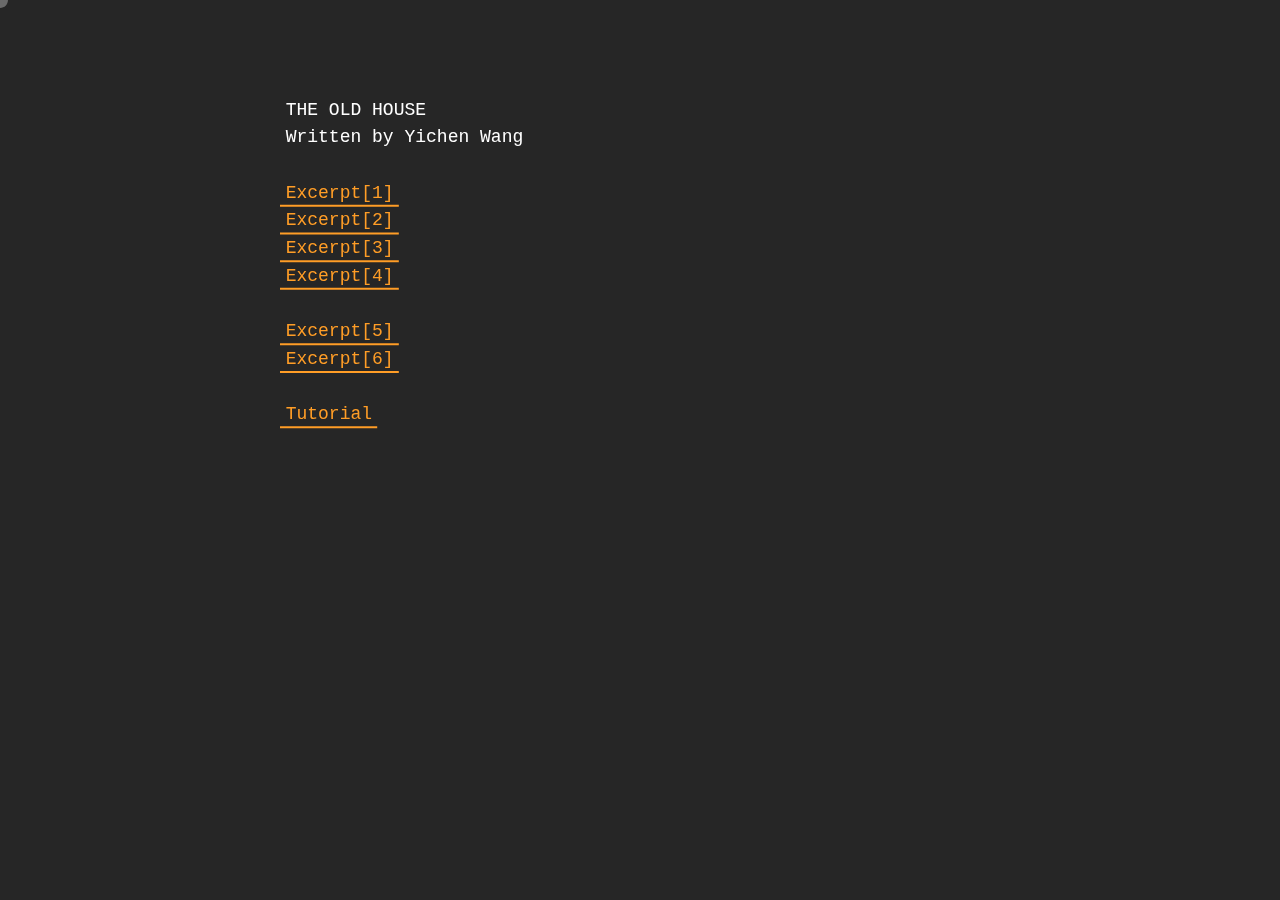
<file: Final-Project/index.html>
<!DOCTYPE html>
<html>
  <head>
    <meta charset="utf-8">
    <meta name="viewport" width=device-width, initial-scale=1.0, maximum-scale=1.0, user-scalable=0>

    <!-- CSS stylesheet(s) -->
    <link rel="stylesheet" type="text/css" href="css/style.css" />

    <!-- Library script(s) -->
    <script src="js/libraries/p5.min.js"></script>
    <script src="js/libraries/p5.dom.min.js"></script>

    <!-- My script(s) -->
    <script src="js/Line.js"></script>
    <script src="js/Word.js"></script>
    <script src="js/WordButton.js"></script>
    <script src="js/WordDraggable.js"></script>
    <script src="js/WordDroppable.js"></script>
    <script src="js/WordTypable.js"></script>
    <script src="js/WordLinkable.js"></script>
    <script src="js/Paper.js"></script>
    <script src="js/LineEditWindow.js"></script>
    <script src="js/Notification.js"></script>
    <script src="js/script.js"></script>
  </head>

  <body>
    <!-- HTML would go here if needed. -->
  </body>

</html>
</file>
<file: Final-Project/css/style.css>
/*********************************************

Here is a description of any special CSS used.
In this case it's just padding and margin to 0
so the canvas is flush with the top left corner.

**********************************************/

body {
  padding: 0;
  margin: 0;
  background-color: #262626;
}

canvas{
  display: block;
}
</file>
